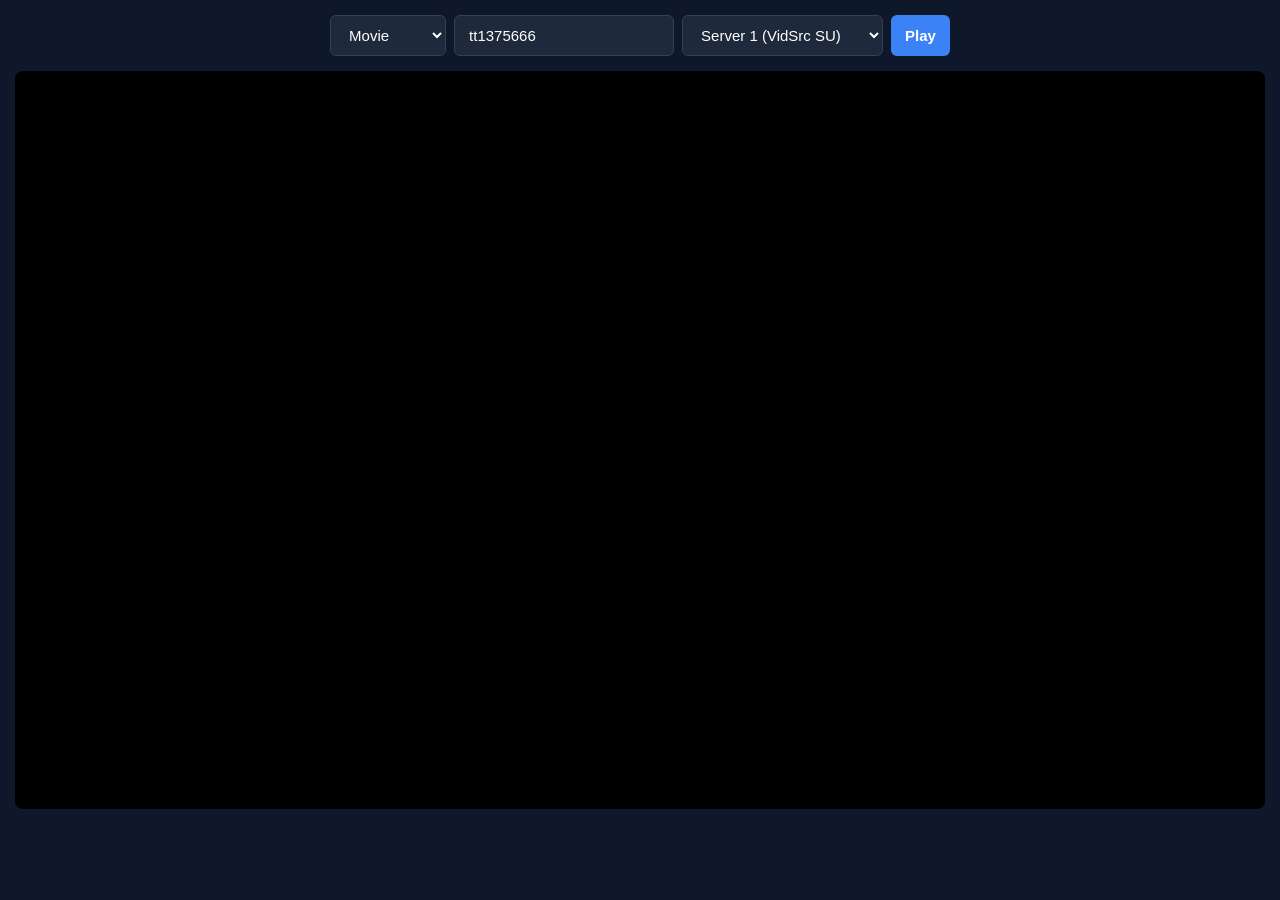
<file: public/assets/aistudio/index_78e78a3b.html>
<!DOCTYPE html>
<html lang="en">
<head>
  <meta charset="UTF-8">
  <meta name="viewport" content="width=device-width, initial-scale=1.0">
  <title>My TV Streamer</title>
  <style>
    body { background: #0f172a; color: #fff; font-family: sans-serif; margin: 0; padding: 15px; text-align: center; }
    .controls { display: flex; gap: 8px; justify-content: center; flex-wrap: wrap; margin-bottom: 15px; }
    input, select, button { padding: 10px 14px; border-radius: 6px; border: 1px solid #334155; background: #1e293b; color: #fff; font-size: 15px; }
    button { background: #3b82f6; border: none; cursor: pointer; font-weight: bold; }
    iframe { width: 100%; height: 82vh; border: none; border-radius: 8px; background: #000; }
  </style>
</head>
<body>
  <div class="controls">
    <select id="type" onchange="toggleTV()">
      <option value="movie">Movie</option>
      <option value="tv">TV Series</option>
    </select>
    <input id="imdb" type="text" placeholder="IMDb ID (e.g. tt1375666)" value="tt1375666" />
    <input id="season" type="number" placeholder="Season" value="1" style="width:70px; display:none;" />
    <input id="episode" type="number" placeholder="Ep" value="1" style="width:70px; display:none;" />
    <select id="server">
        <option value="https://vidsrc.su">Server 1 (VidSrc SU)</option>
        <option value="https://embed.su">Server 2 (Embed.su)</option>
        <option value="https://multiembed.mov/directstream.php">Server 3 (MultiEmbed)</option>
    </select>
    <button onclick="loadStream()">Play</button>
  </div>
  <iframe id="player" allowfullscreen></iframe>

  <script>
    function toggleTV() {
      const isTV = document.getElementById('type').value === 'tv';
      document.getElementById('season').style.display = isTV ? 'inline-block' : 'none';
      document.getElementById('episode').style.display = isTV ? 'inline-block' : 'none';
    }
    function loadStream() {
        const type = document.getElementById('type').value;
        const id = document.getElementById('imdb').value.trim();
        const s = document.getElementById('season').value;
        const e = document.getElementById('episode').value;
        const srv = document.getElementById('server').value;
        let url = '';
        
        if (srv.includes('multiembed')) {
            url = type === 'movie' ? `${srv}?video_id=${id}` : `${srv}?video_id=${id}&s=${s}&e=${e}`;
        } else if (srv.includes('embed.su')) {
            url = type === 'movie' ? `${srv}/embed/movie/${id}` : `${srv}/embed/tv/${id}/${s}/${e}`;
        } else {
            // vidsrc.su format
            url = type === 'movie' ? `${srv}/embed/movie/${id}` : `${srv}/embed/tv/${id}/${s}/${e}`;
        }
        document.getElementById('player').src = url;
        }
    loadStream();
  </script>
</body>
</html>
</file>
